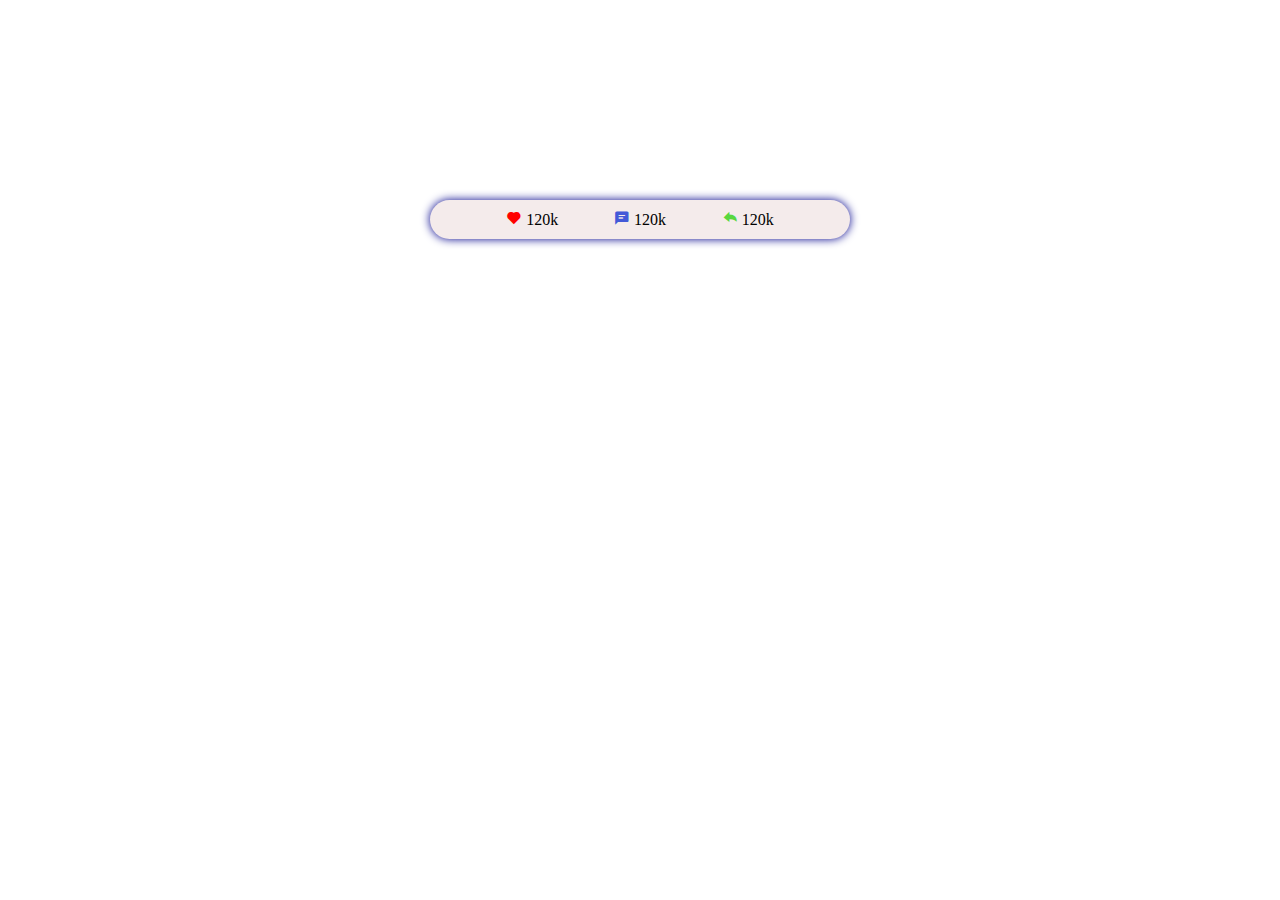
<file: index.html>
<!DOCTYPE html>
<html lang="en">
<head>
    <meta charset="UTF-8">
    <meta name="viewport" content="width=device-width, initial-scale=1.0">
    <title>Analytics data</title>
    <link rel="stylesheet" href="style.css">
    <link href='https://unpkg.com/boxicons@2.1.4/css/boxicons.min.css' rel="stylesheet">
</head>
<body>
    <div class="container">
        <a href="a.html" class="link">
            <i class='bx bxs-heart' style="color: red;"></i>
            <span class="data">120k</span>
        </a>
        <a href="b.html" class="link">
            <i class='bx bxs-comment-detail' style="color: rgb(67, 89, 216);"></i>
            <span class="data">120k</span>
        </a>
        <a href="c.html" class="link">
            <i class='bx bxs-share' style="color: rgb(88, 215, 63);"></i>
            <span class="data">120k</span>
        </a>
    </div>
</body>
</html>
</file>
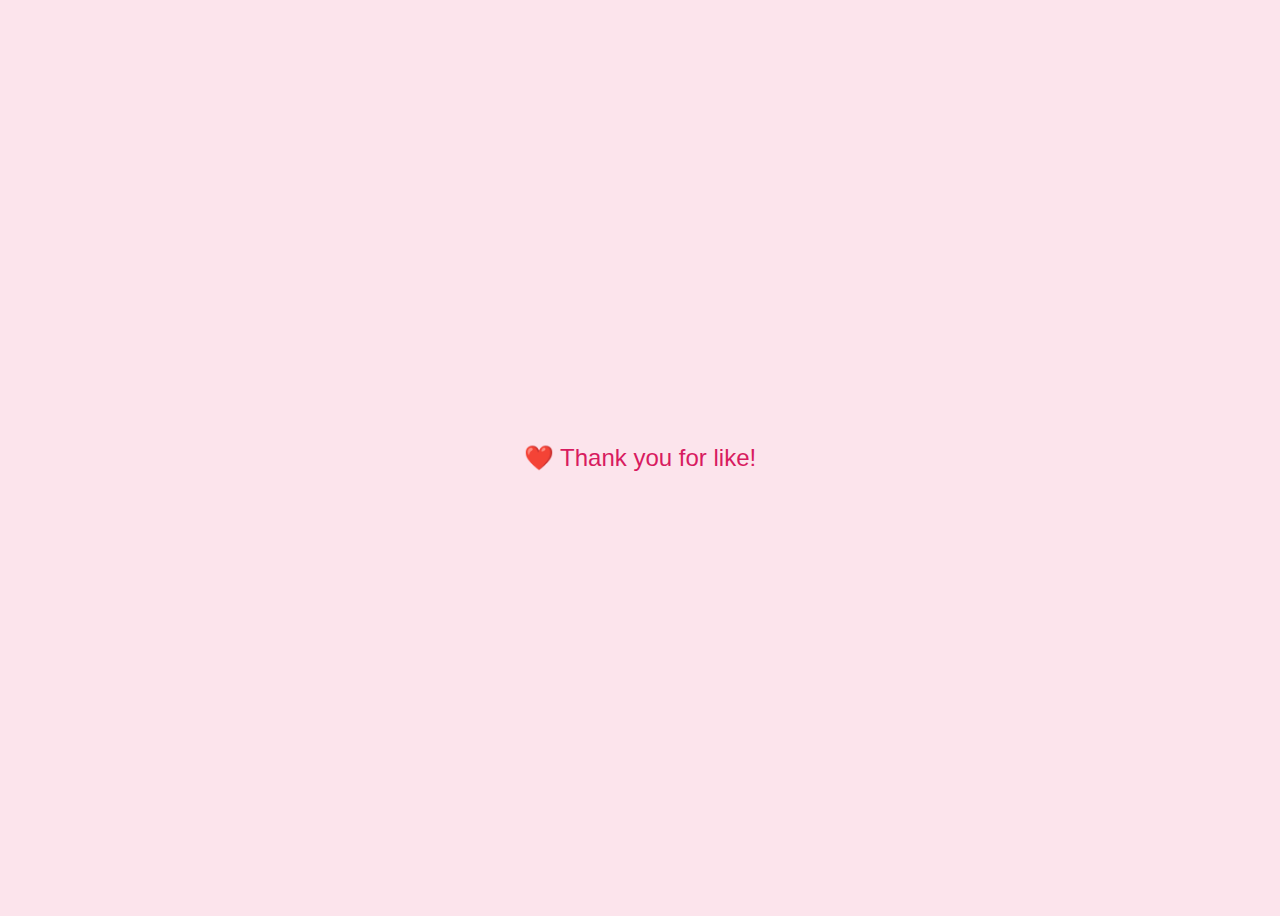
<file: a.html>
<!DOCTYPE html>
<html lang="en">
<head>
  <meta charset="UTF-8" />
  <title>Like</title>
  <link rel="stylesheet" href="style1.css">
</head>
<body>
  <div class="message">❤️ Thank you for like!</div>
</body>
</html>
</file>
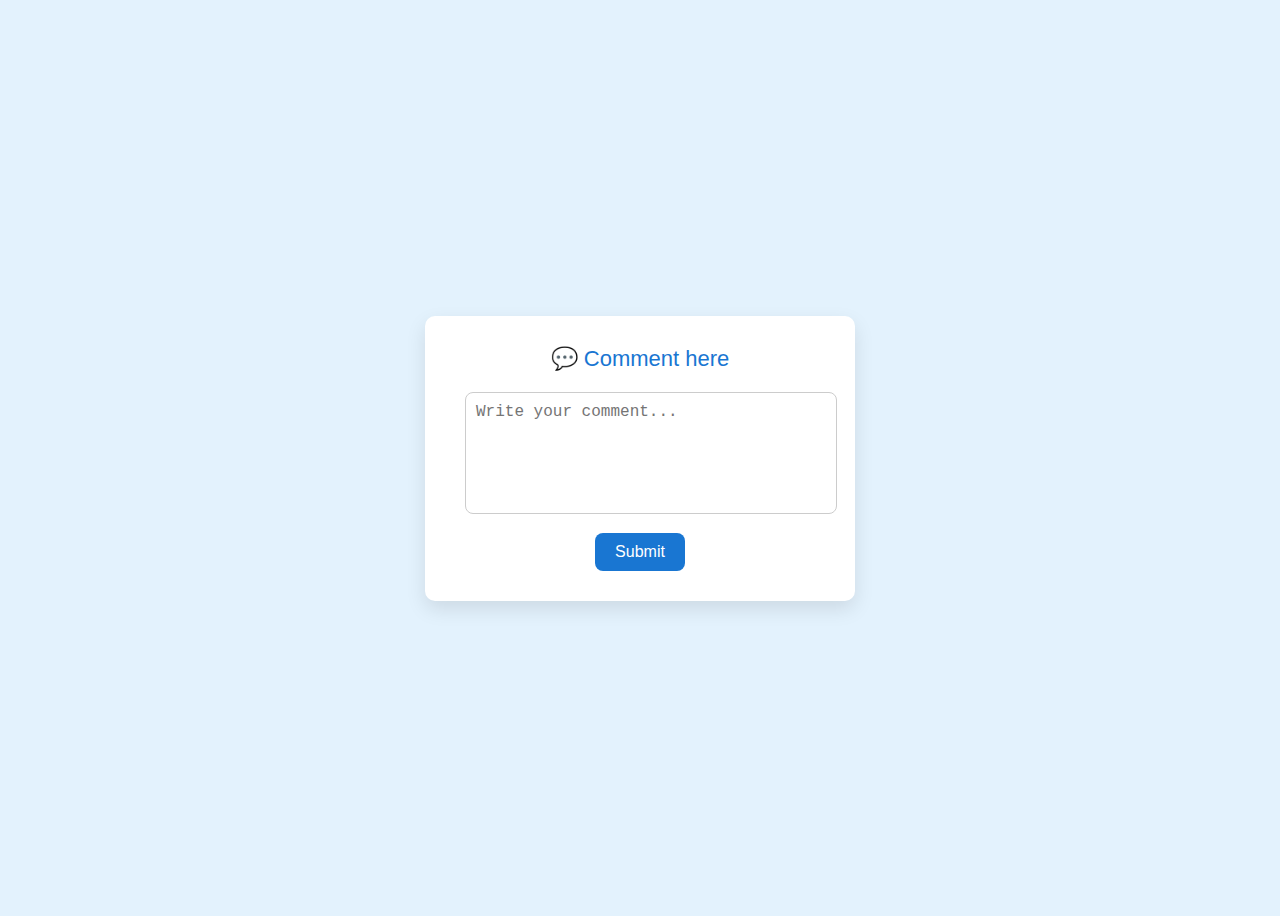
<file: b.html>
<!DOCTYPE html>
<html lang="en">
<head>
  <meta charset="UTF-8" />
  <title>Comment</title>
  <link rel="stylesheet" href="style2.css">
</head>
<body>

  <div class="comment-container">
    <div class="message">💬 Comment here</div>
    <form onsubmit="this.reset(); return false;">
      <textarea placeholder="Write your comment..." required></textarea>
      <br />
      <button type="submit">Submit</button>
    </form>
  </div>

</body>
</html>
</file>
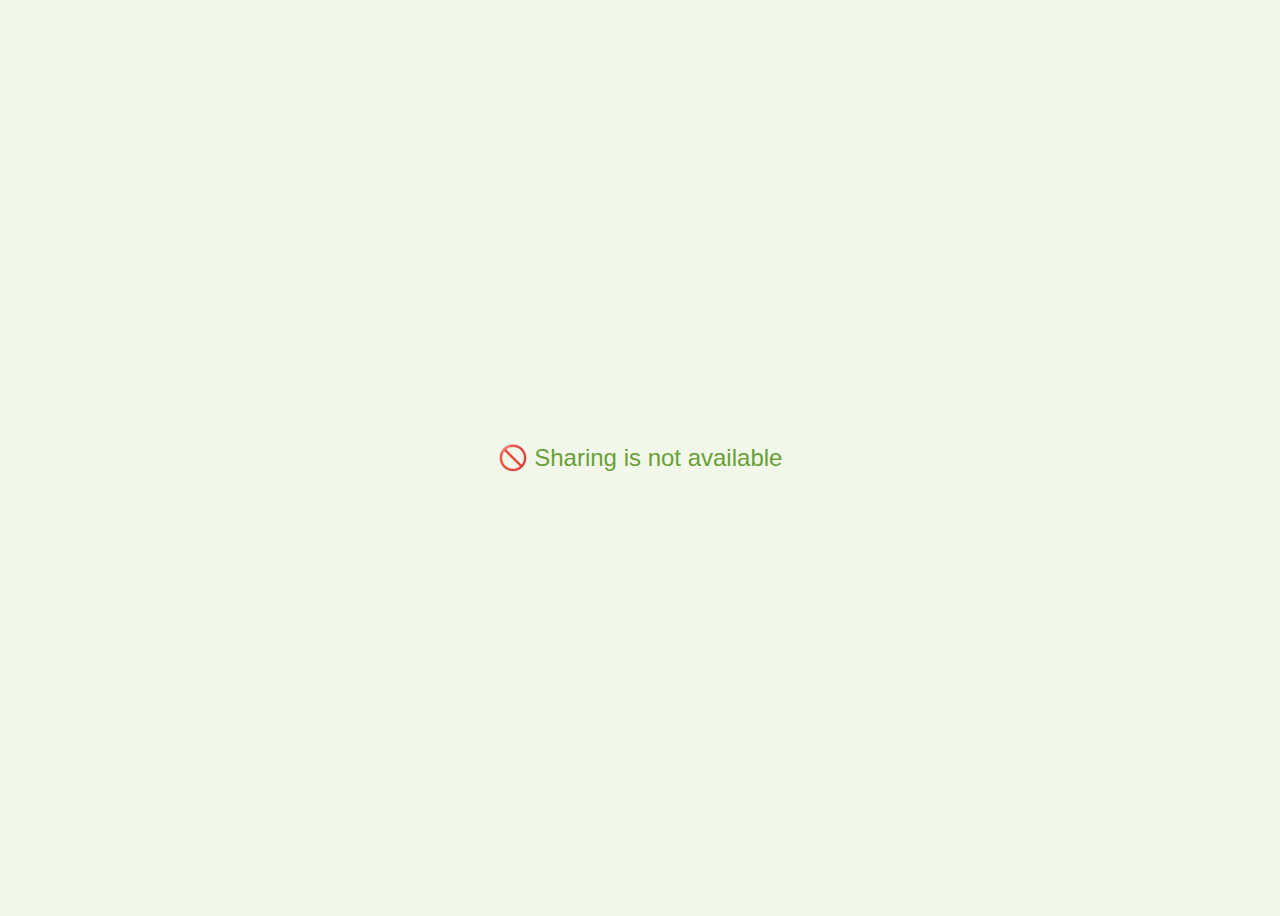
<file: c.html>
<!DOCTYPE html>
<html lang="en">
<head>
  <meta charset="UTF-8" />
  <title>Share</title>
  <link rel="stylesheet" href="style3.css">
</head>
<body>
  <div class="message">🚫 Sharing is not available</div>
</body>
</html>
</file>
<file: style.css>
.container{
    background-color: rgb(244, 235, 235);
    padding: 10px 20px;
    width: 30%;
    display: flex;
    justify-content: space-evenly;
    border-radius: 20px;
    box-shadow: 0 0 10px darkblue;
    margin: auto;
    margin-top: 200px;
}
.link{
    text-decoration: none;
    color: black;
}

.link i{
    transition: all 0.5s;
}

.link i:hover{
    transform: scale(1.5);
}
</file>
<file: style1.css>
body {
      display: flex;
      justify-content: center;
      align-items: center;
      height: 100vh;
      font-family: Arial;
      background-color: #fce4ec;
    }
    .message {
      font-size: 24px;
      color: #d81b60;
    }
</file>
<file: style2.css>
body {
      font-family: Arial, sans-serif;
      background-color: #e3f2fd;
      display: flex;
      justify-content: center;
      align-items: center;
      height: 100vh;
    }

    .comment-container {
      background: white;
      padding: 30px 40px;
      border-radius: 10px;
      box-shadow: 0 8px 20px rgba(0, 0, 0, 0.1);
      width: 350px;
      text-align: center;
    }

    .message {
      font-size: 22px;
      margin-bottom: 20px;
      color: #1976d2;
    }

    textarea {
      width: 100%;
      height: 100px;
      padding: 10px;
      resize: none;
      font-size: 16px;
      border: 1px solid #ccc;
      border-radius: 8px;
      margin-bottom: 15px;
    }

    button {
      padding: 10px 20px;
      background-color: #1976d2;
      color: white;
      border: none;
      border-radius: 8px;
      cursor: pointer;
      font-size: 16px;
    }

    button:hover {
      background-color: #0d47a1;
    }
</file>
<file: style3.css>
body {
      display: flex;
      justify-content: center;
      align-items: center;
      height: 100vh;
      font-family: Arial;
      background-color: #f1f8e9;
    }
    .message {
      font-size: 24px;
      color: #689f38;
    }
</file>
